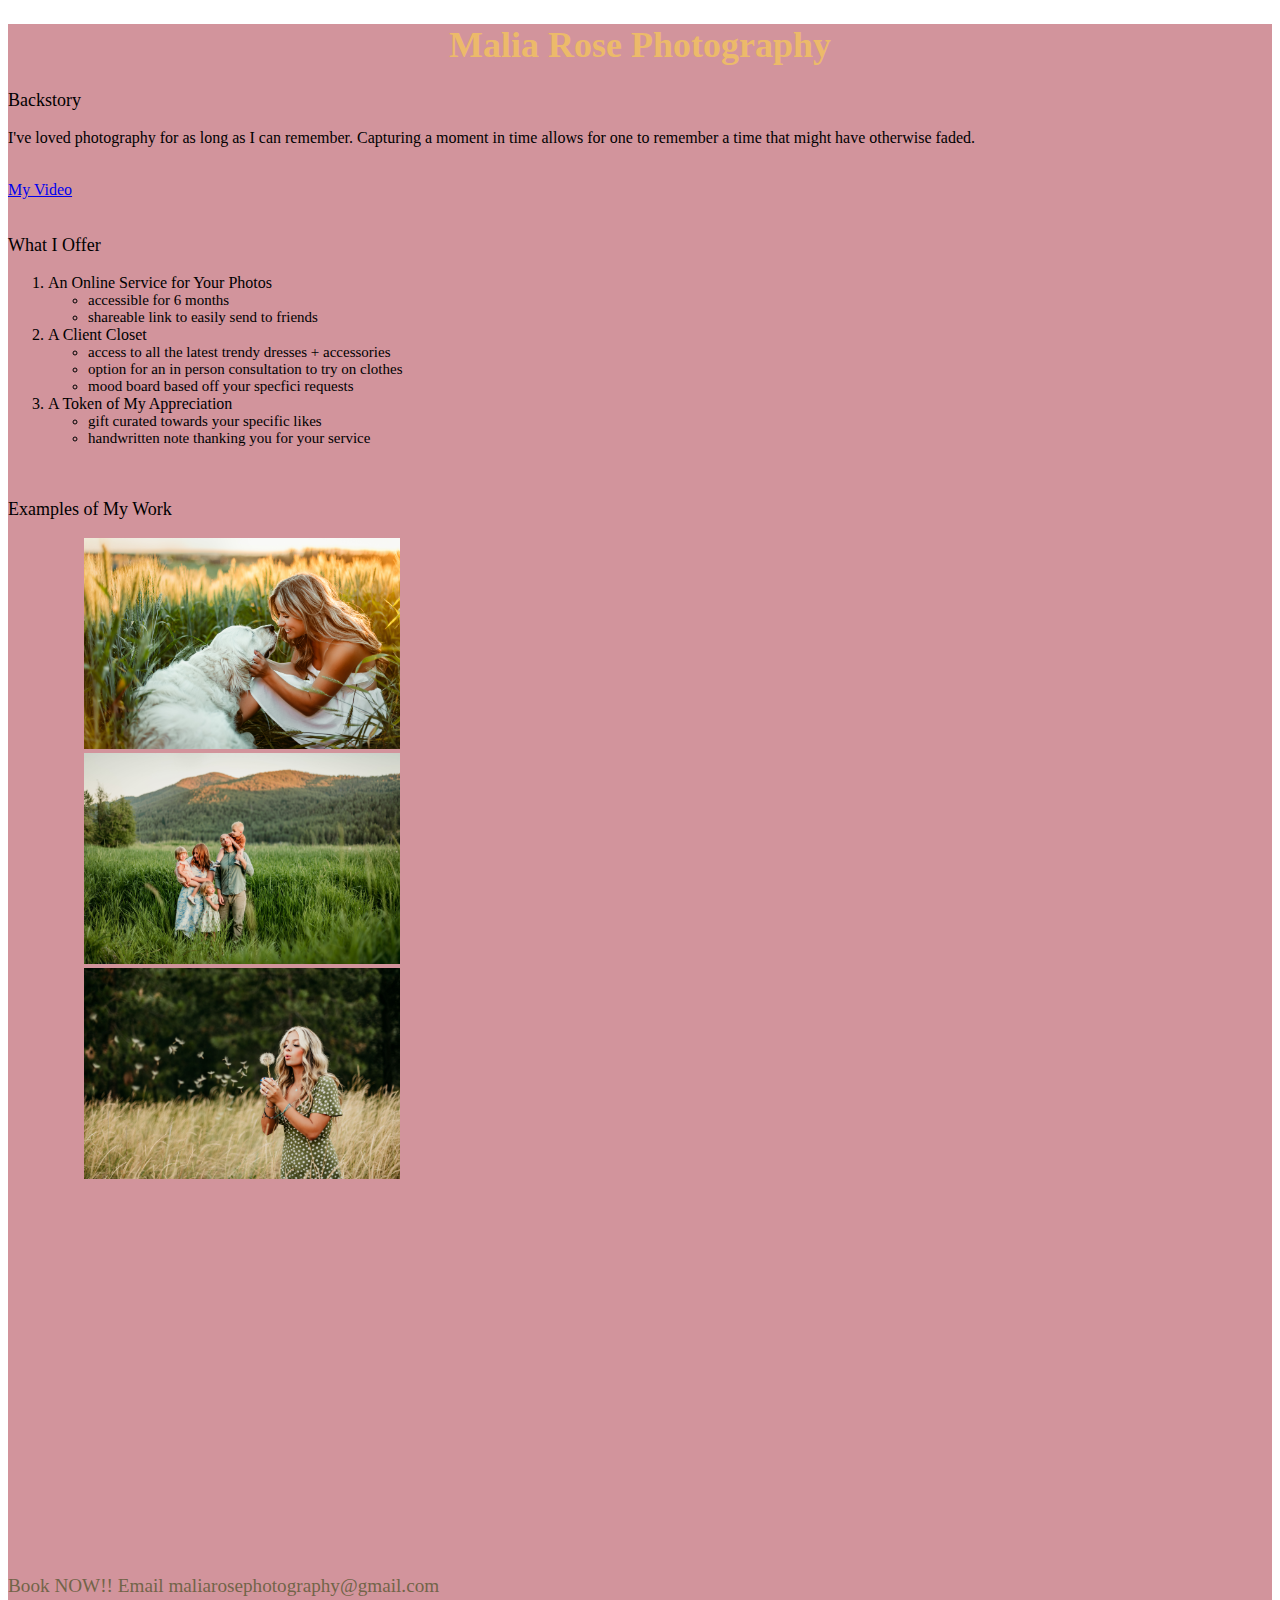
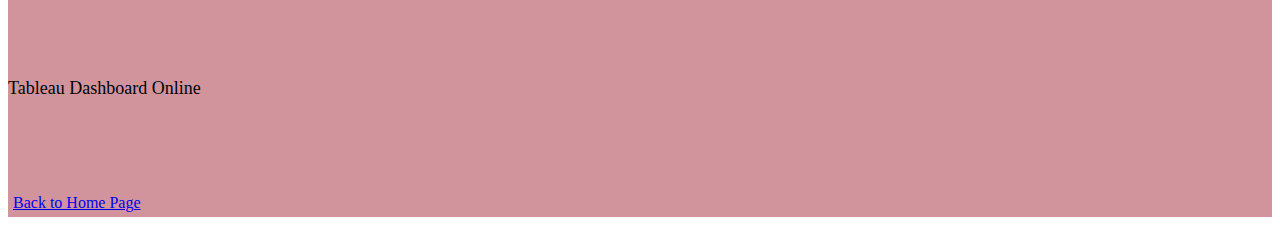
<file: scratch.html>
<!DOCTYPE html>
<html lang="en">
<head>
    <meta charset="UTF-8">
    <meta http-equiv="X-UA-Compatible" content="IE=edge">
    <meta name="viewport" content="width=device-width, initial-scale=1.0">
    <title>My Business!</title>
    <link rel="stylesheet" type="text/css" href="./css/mystyles.css"
</head>
<body>
<div class="all">
    <div class="head">
        <center>
    <h1>Malia Rose Photography</h1>
    </div>
    <h3> Backstory</h3>
    <p>I've loved photography for as long as I can remember. Capturing a moment in time allows for one to remember a time that might have otherwise faded. </p>
    <br>
    <a href="#vid">My Video</a>
    <br>
    <br>
    <h3>What I Offer</h3>
    <ol>
        <li>An Online Service for Your Photos </li>
        <ul>
            <li>accessible for 6 months</li>
            <li>shareable link to easily send to friends </li>
        </ul>
        <li>A Client Closet</li>
        <ul>
            <li>access to all the latest trendy dresses + accessories</li>
            <li>option for an in person consultation to try on clothes</li>
            <li>mood board based off your specfici requests</li>
        </ul>
        <li>A Token of My Appreciation</li>
        <ul>
            <li>gift curated towards your specific likes</li>
            <li>handwritten note thanking you for your service</li>
        </ul>
    </ol>
    <br>
    <h3> Examples of My Work</h3>
    <img src="assets/img/shayla.jpg" alt="Shayla">
    <br>
    <img src="assets/img/fambam.jpg" alt="Fambam">
    <br>
    <img src="assets/img/delaney.jpg" alt="Delaney">
        <br>
        <br>
        <br>
        <br>
   
<iframe id="vid" width="560" height="315" src="https://www.youtube.com/embed/jqM8vowYk3s" title="YouTube video player" frameborder="0" allow="accelerometer; autoplay; clipboard-write; encrypted-media; gyroscope; picture-in-picture; web-share" allowfullscreen></iframe>
<div class="footer">
    <p> Book NOW!! Email maliarosephotography@gmail.com</p>
    <br>
    <br>
</div>
<h3>Tableau Dashboard Online</h3>
<div class='tableauPlaceholder' id='viz1681876054174' style='position: relative'><noscript><a href='#'><img alt='Sheet 2 ' src='https:&#47;&#47;public.tableau.com&#47;static&#47;images&#47;J6&#47;J6XN2JRK9&#47;1_rss.png' style='border: none' /></a></noscript><object class='tableauViz'  style='display:none;'><param name='host_url' value='https%3A%2F%2Fpublic.tableau.com%2F' /> <param name='embed_code_version' value='3' /> <param name='path' value='shared&#47;J6XN2JRK9' /> <param name='toolbar' value='yes' /><param name='static_image' value='https:&#47;&#47;public.tableau.com&#47;static&#47;images&#47;J6&#47;J6XN2JRK9&#47;1.png' /> <param name='animate_transition' value='yes' /><param name='display_static_image' value='yes' /><param name='display_spinner' value='yes' /><param name='display_overlay' value='yes' /><param name='display_count' value='yes' /><param name='language' value='en-US' /><param name='filter' value='publish=yes' /></object></div>                <script type='text/javascript'>                    var divElement = document.getElementById('viz1681876054174');                    var vizElement = divElement.getElementsByTagName('object')[0];                    vizElement.style.width='100%';vizElement.style.height=(divElement.offsetWidth*0.75)+'px';                    var scriptElement = document.createElement('script');                    scriptElement.src = 'https://public.tableau.com/javascripts/api/viz_v1.js';                    vizElement.parentNode.insertBefore(scriptElement, vizElement);                </script>
  <br>
  <br>
  <br>
  <br>
<nav>
            <a href="./index.html">Back to Home Page</a>
        </nav>
        </center>
</div>
</body>
</html>
</file>
<file: css/mystyles.css>
ul {
    font-size: 15px;
}

h6 {
    font-weight: 100;
    font-variant: small-caps;
}

.head {
    font-size: large;
    font-family: fantasy;
    color: rgb(236, 186, 106);
}

img {
    display: -moz-stack;
    margin-left:6%;
    width: 25%;
}

h3 {
    font-size: large;
    font-family: Georgia, 'Times New Roman', Times, serif;
    font-weight: 500;
}

.all {
    background-color: rgb(210, 148, 156);
}

nav {
    padding: 5px;
}

.footer {
    font-size: larger;
    color: rgb(114, 100, 73);
}
</file>
